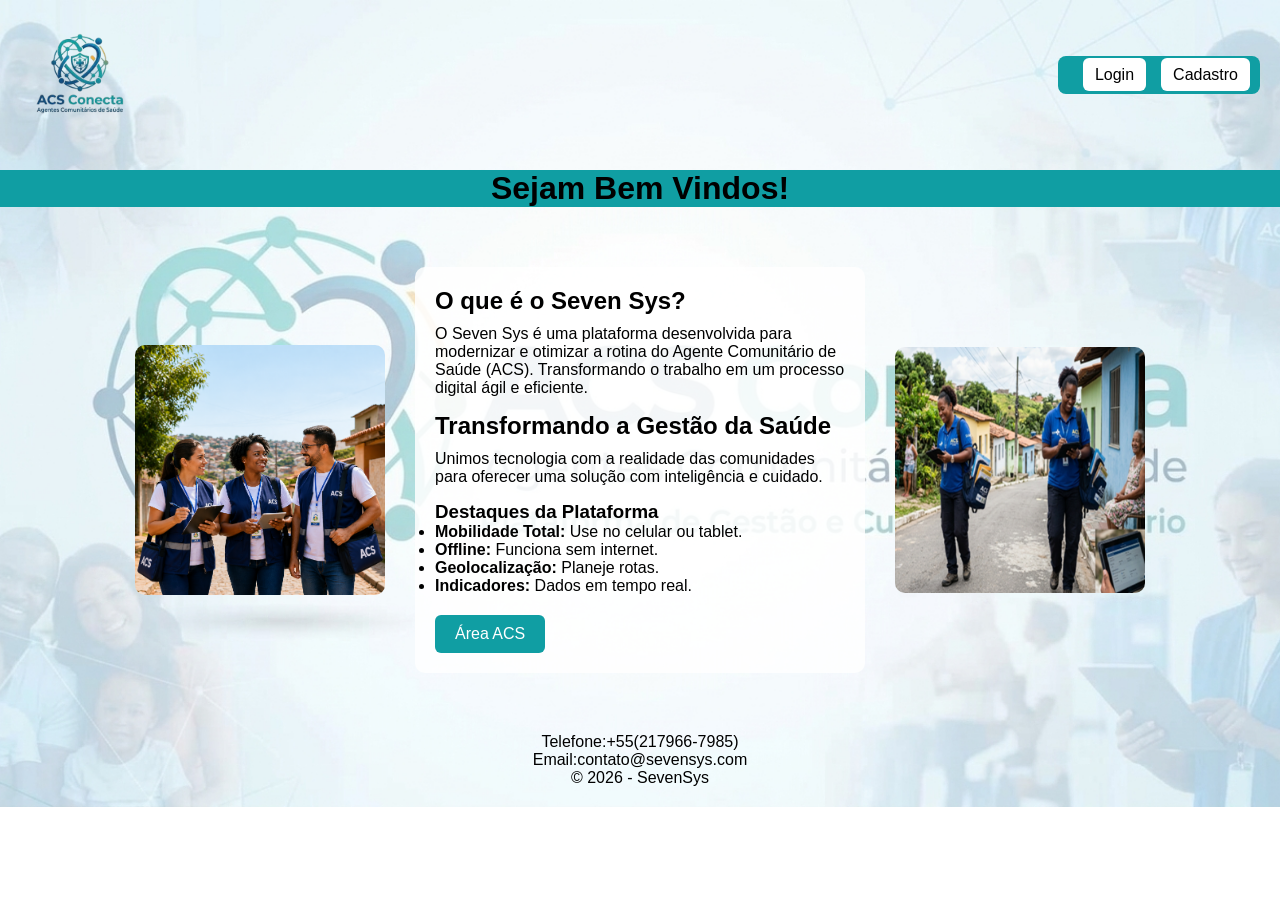
<file: index.html>
<!DOCTYPE html>
<html lang="pt-br">

<head>
    <meta charset="utf-8">
    <meta name="viewport" content="width=device-width, initial-scale=1.0">
    <title>SevenSys</title>
    <link rel="stylesheet" href="home.css">
</head>

<body>

<header>
    <img src="img/semfindo.png" alt="Logo" class="logo">

    <nav>
        <ul class="listabutao">
            <li><a href="loginjorge.html">Login</a></li>
            <li><a href="cadastros.html">Cadastro</a></li>
        </ul>
    </nav>
</header>

<h1 class="titulo">Sejam Bem Vindos!</h1>

<section class="container">
    
    <!-- IMAGEM ESQUERDA -->
    <img src="img/imagem_acs.png" alt="Equipe">

    <!-- TEXTO -->
    <div class="texto">
        <h2>O que é o Seven Sys?</h2>

        <p>
            O Seven Sys é uma plataforma desenvolvida para modernizar e otimizar a rotina do Agente Comunitário de Saúde (ACS).
            Transformando o trabalho em um processo digital ágil e eficiente.
        </p>

        <h2>Transformando a Gestão da Saúde</h2>

        <p>
            Unimos tecnologia com a realidade das comunidades para oferecer uma solução com inteligência e cuidado.
        </p>

        <h3>Destaques da Plataforma</h3>

        <ul class="lista">
            <li><b>Mobilidade Total:</b> Use no celular ou tablet.</li>
            <li><b>Offline:</b> Funciona sem internet.</li>
            <li><b>Geolocalização:</b> Planeje rotas.</li>
            <li><b>Indicadores:</b> Dados em tempo real.</li>
        </ul>

        <a href="loginjorge.html" class="botaoacs">Área ACS</a>
    </div>

    <!-- IMAGEM DIREITA -->
    <img src="img/acsmulher600.png" alt="ACS Mulher">

</section>

<footer>
    Telefone:+55(217966-7985)<br>
    Email:contato@sevensys.com<br>
    © 2026 - SevenSys<br>
</footer>

</body>
</html>
</file>
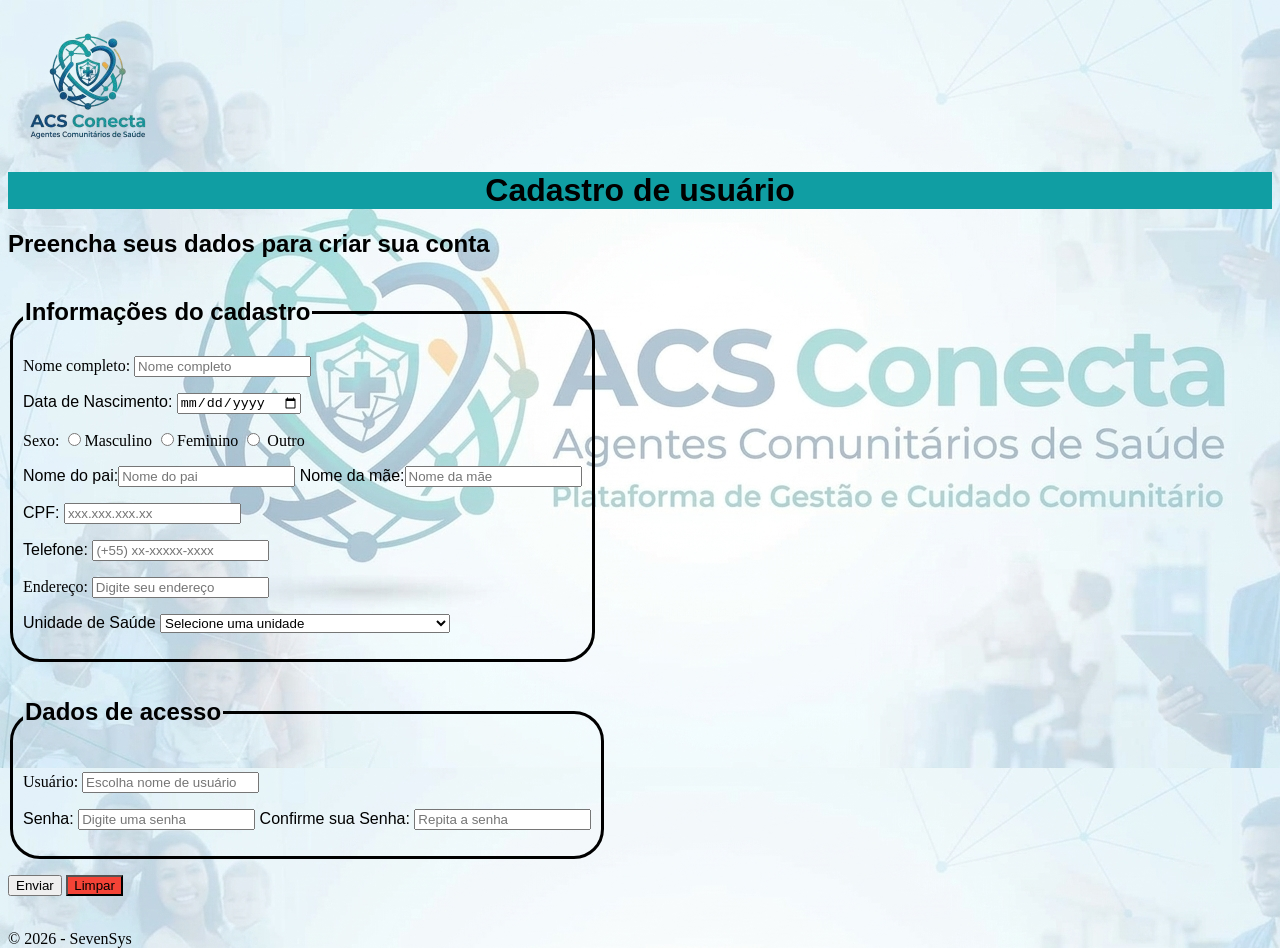
<file: cadastros.html>
<!DOCTYPE html>
<html lang="pt-br">
<head>
    <meta charset="UTF-8">
    <meta name="viewport" content="width=device-width, initial-scale=1.0">
    <title>Cadastro SevenSys</title>
    <link rel="stylesheet" href="sobre.css">
</head>
<body>
    <form>
        
    
    <a href="index.html"><img src="img/semfindo.png" alt="Logo"></a>
    <h1>Cadastro de usuário</h1>
    
    <h2> Preencha seus dados para criar sua conta </h2>
    <fieldset>
   <legend><h2>Informações do cadastro</h2></legend>
    
    <label for="inom"></label>
    Nome completo: <input type="text" name="nom" id="inom" placeholder="Nome completo" minlength="15" maxlength="60" required>

    <label for="dat"></label> 
    <p>Data de Nascimento: <input type="date" name="data" id="dat"></p>

<label for="sexo"></label>
    <label> Sexo: <input type="radio" name="sexo" id="M">Masculino</label>
    <label><input type="radio" name="sexo" id="F">Feminino</label>
    <label><input type="radio" name="sexo" id="O"> Outro</label>
<p>
    <label for="nomp"> </label>
     Nome do pai:<input type="text" name="inomp" id="nomp" placeholder="Nome do pai">
    <label for="nomm"> </label>
    Nome da mãe:<input type="text" name="inomm" id="nomm" placeholder="Nome da mãe">
</p>

<p>
    <label for="cpf"></label>
    CPF:
    <input type="text" maxlength="14"
    oninput="this.value = this.value
    .replace(/\D/g, '')
    .replace(/(\d{3})(\d)/, '$1.$2')
    .replace(/(\d{3})(\d)/, '$1.$2')
    .replace(/(\d{3})(\d{1,2})$/, '$1-$2')"
    pattern="\d{3}\.\d{3}\.\d{3}-\d{2}" placeholder="xxx.xxx.xxx.xx" required>
</p>

<label for="tel"></label>
<p>Telefone:  <input type="tel" name="itel" id="tel" placeholder="(+55) xx-xxxxx-xxxx" ></p>

<label for="end"></label>
Endereço: <input type="text" name="iend" id="end" placeholder="Digite seu endereço">
<p><div>
    <label for="inom"></label>
    Unidade de Saúde
    <select id="unit" class="uni" required>
      <option value="" class="unid">Selecione uma unidade</option>
      
      <optgroup label="Centros Municipais de Saúde (CMS)" class="text-black">
        <option value="CMS Adão Pereira Nunes" class="text-black">CMS Adão Pereira Nunes</option>
        <option value="CMS Alvimar de Carvalho" class="text-black">CMS Alvimar de Carvalho</option>
        <option value="CMS Belizário Penna" class="text-black">CMS Belizário Penna</option>
        <option value="CMS Dr. Woodrow Pimentel Pantoja" class="text-black">CMS Dr. Woodrow Pimentel Pantoja</option>
        <option value="CMS Manoel de Abreu" class="text-black">CMS Manoel de Abreu</option>
        <option value="CMS Pedro Nava" class="text-black">CMS Pedro Nava</option>
        <option value="CMS Professor Edgard Magalhães Gomes" class="text-black">CMS Professor Edgard Magalhães Gomes</option>
        <option value="CMS Vila do Céu" class="text-black">CMS Vila do Céu</option>
      </optgroup>
  
      <optgroup label="Clínicas da Família (CF)" class="text-black">
        <option value="CF Agenor de Miranda Araújo Neto" class="text-black">CF Agenor de Miranda Araújo Neto</option>
        <option value="CF Alkindar Soares Pereira Filho" class="text-black">CF Alkindar Soares Pereira Filho</option>
        <option value="CF Antônio Gonçalves Villa Sobrinho" class="text-black">CF Antônio Gonçalves Villa Sobrinho</option>
        <option value="CF Dr. Rogério Rocco" class="text-black">CF Dr. Rogério Rocco</option>
        <option value="CF Edgard Ferreira do Amaral" class="text-black">CF Edgard Ferreira do Amaral</option>
        <option value="CF Everton de Souza Santos" class="text-black">CF Everton de Souza Santos</option>
        <option value="CF Medalhista Olímpico Bruno Schmidt" class="text-black">CF Medalhista Olímpico Bruno Schmidt</option>
        <option value="CF Valdecir Salustiano Cardozo" class="text-black">CF Valdecir Salustiano Cardozo</option>
      </optgroup>
    </select>
  </div>
  </p>
</fieldset>



<p>
    <fieldset>
    <legend>
     <h2>Dados de acesso</h2>
     </legend> 
</p>
<label for="login"> </label>
   Usuário: <input type="text" name="ilogin" id="login" placeholder="Escolha nome de usuário" maxlength="6" minlength="6" required>

  <p> <label for="sen"></label>
   Senha: <input type="password" name="isen" id="sen" placeholder="Digite uma senha" minlength="8">
    Confirme sua Senha: <input type="password" name="isen" id="sen" placeholder="Repita a senha"></p>
    </fieldset>
    <p><a href="loginjorge.html"><input type="submit" value="Enviar"></a>
    <input type="reset" value="Limpar"></p>
    </form>
    <br>
<footer>
  © 2026 - SevenSys
</footer>

    
</body>
</html>
</file>
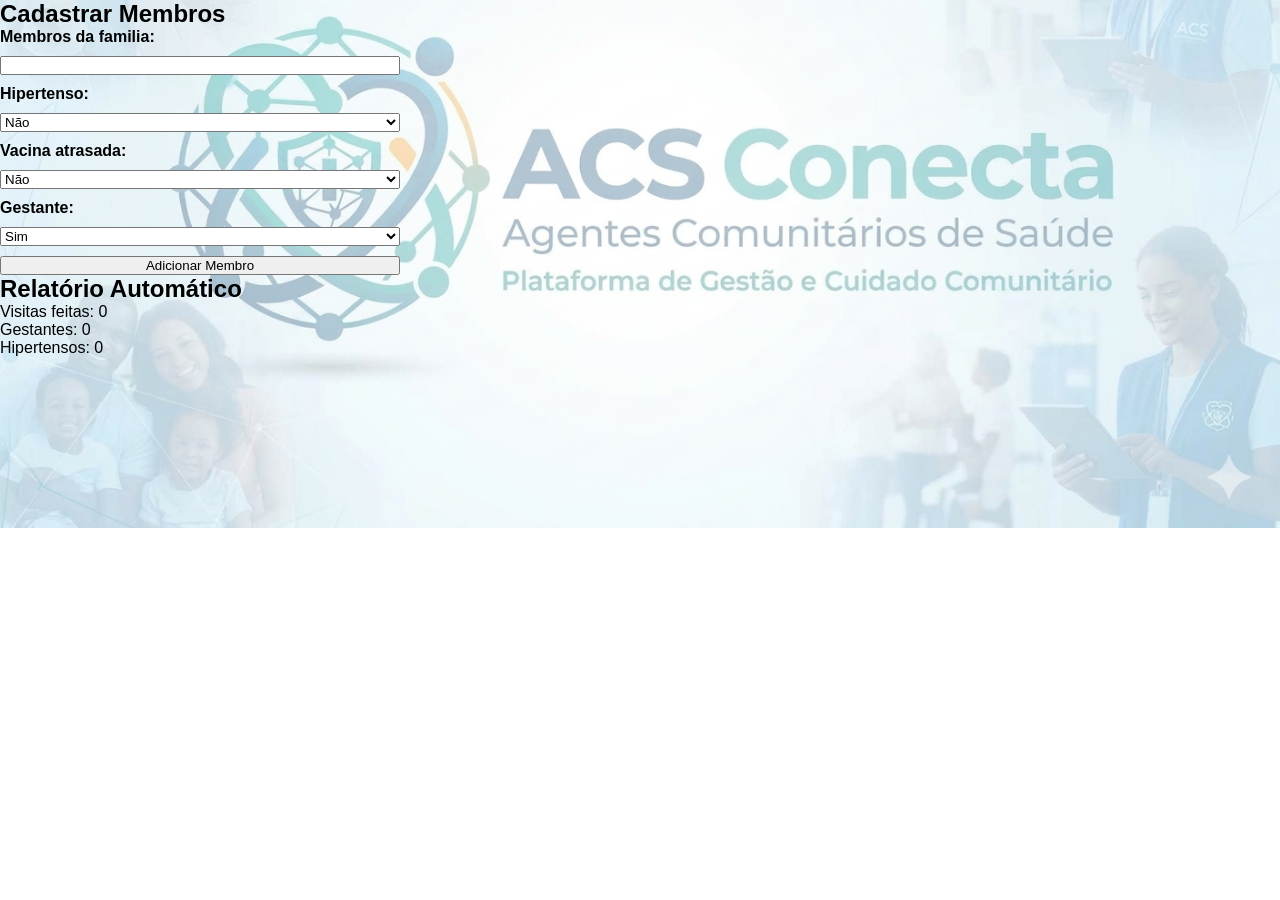
<file: cadfam.html>
<!DOCTYPE html>
<html lang="en">
<head>
    <meta charset="UTF-8">
    <meta name="viewport" content="width=device-width, initial-scale=1.0">
    <link rel="stylesheet" href="home.css">
    <link rel="stylesheet" href="cadfam.css">
    <title>Cadastrar Familia</title>
</head>
<body>
    <!DOCTYPE html>
<html lang="pt-br">
<head>
  <meta charset="UTF-8">
  <title>Controle de Visitas - Agente de Saúde</title>
  
</head>
<body>

<h2>Cadastrar Membros</h2>

<form id="formVisita">
  <label>Membros da familia:</label>
  <input type="text" id="casa" required>

  <label>Hipertenso:</label>
  <select id="hipertenso">
    <option value="0">Não</option>
    <option value="1">Sim</option>
  </select>

  <label>Vacina atrasada:</label>
  <select id="vacina">
    <option value="0">Não</option>
    <option value="1">Sim</option>
  </select>

  <label>Gestante:</label>
  <select id="prenatal">
    <option value="1">Sim</option>
    <option value="0">Não</option>
  </select>


  <a href="acsarea.html"><button type="button" onclick="adicionarVisita()">Adicionar Membro</button></a>
</form>

<div class="relatorio">
  <h2>Relatório Automático</h2>
  <p>Visitas feitas: <span id="visitas">0</span></p>
  <p>Gestantes: <span id="gestantes">0</span></p>
  <p>Hipertensos: <span id="hipertensos">0</span></p>

  
</div>

<script>
  let visitas = 0;
  let gestantes = 0;
  let hipertensos = 0;

  function adicionarVisita() {
    visitas++;

    let gestante = parseInt(document.getElementById("gestante").value);
    let hipertenso = parseInt(document.getElementById("hipertenso").value);
    let vacina = parseInt(document.getElementById("vacina").value);
    let prenatal = parseInt(document.getElementById("prenatal").value);
    let idoso = parseInt(document.getElementById("idoso").value);
    let casa = document.getElementById("casa").value;

    if (gestante) gestantes++;
    if (hipertenso) hipertensos++;

    document.getElementById("visitas").innerText = visitas;
    document.getElementById("gestantes").innerText = gestantes;
    document.getElementById("hipertensos").innerText = hipertensos;

    let listaAlertas = document.getElementById("alertas");

    if (vacina) {
      let li = document.createElement("li");
      li.innerText = casa + " - Vacina atrasada";
      listaAlertas.appendChild(li);
    }

    if (!prenatal) {
      let li = document.createElement("li");
      li.innerText = casa + " - Pré-natal pendente";
      listaAlertas.appendChild(li);
    }

    if (idoso) {
      let li = document.createElement("li");
      li.innerText = casa + " - Idoso sem visita";
      listaAlertas.appendChild(li);
    }

    document.getElementById("formVisita").reset();
  }
</script>

</body>
</html>
</body>
</html>
</file>
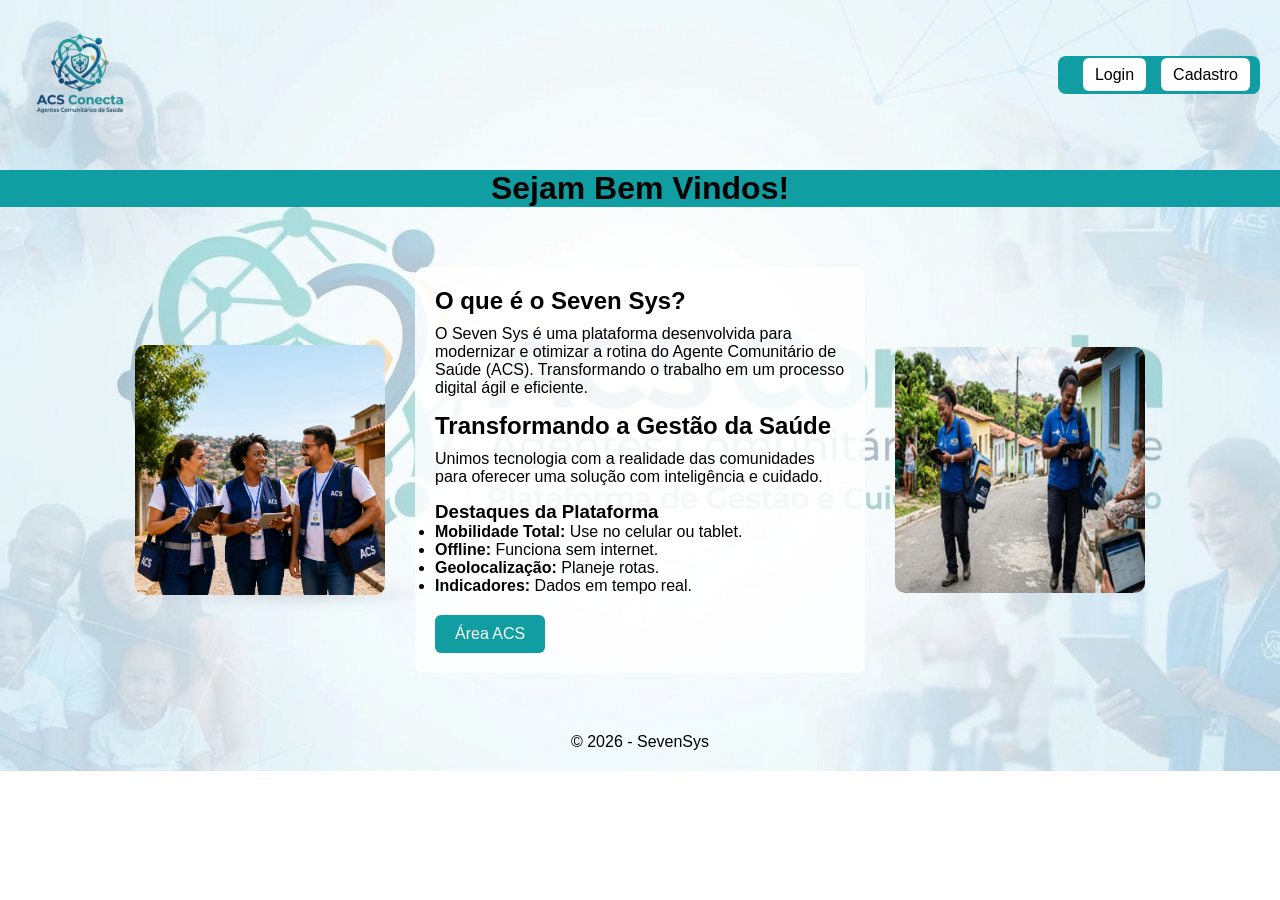
<file: home.html>
<!DOCTYPE html>
<html lang="pt-br">

<head>
    <meta charset="utf-8">
    <meta name="viewport" content="width=device-width, initial-scale=1.0">
    <title>SevenSys</title>
    <link rel="stylesheet" href="home.css">
</head>

<body>

<header>
    <img src="img/semfindo.png" alt="Logo" class="logo">

    <nav>
        <ul class="listabutao">
            <li><a href="loginjorge.html">Login</a></li>
            <li><a href="cadastros.html">Cadastro</a></li>
        </ul>
    </nav>
</header>

<h1 class="titulo">Sejam Bem Vindos!</h1>

<section class="container">
    
    <!-- IMAGEM ESQUERDA -->
    <img src="img/imagem_acs.png" alt="Equipe">

    <!-- TEXTO -->
    <div class="texto">
        <h2>O que é o Seven Sys?</h2>

        <p>
            O Seven Sys é uma plataforma desenvolvida para modernizar e otimizar a rotina do Agente Comunitário de Saúde (ACS).
            Transformando o trabalho em um processo digital ágil e eficiente.
        </p>

        <h2>Transformando a Gestão da Saúde</h2>

        <p>
            Unimos tecnologia com a realidade das comunidades para oferecer uma solução com inteligência e cuidado.
        </p>

        <h3>Destaques da Plataforma</h3>

        <ul class="lista">
            <li><b>Mobilidade Total:</b> Use no celular ou tablet.</li>
            <li><b>Offline:</b> Funciona sem internet.</li>
            <li><b>Geolocalização:</b> Planeje rotas.</li>
            <li><b>Indicadores:</b> Dados em tempo real.</li>
        </ul>

        <a href="loginjorge.html" class="botaoacs">Área ACS</a>
    </div>

    <!-- IMAGEM DIREITA -->
    <img src="img/acsmulher600.png" alt="ACS Mulher">

</section>

<footer>
    © 2026 - SevenSys
</footer>

</body>
</html>
</file>
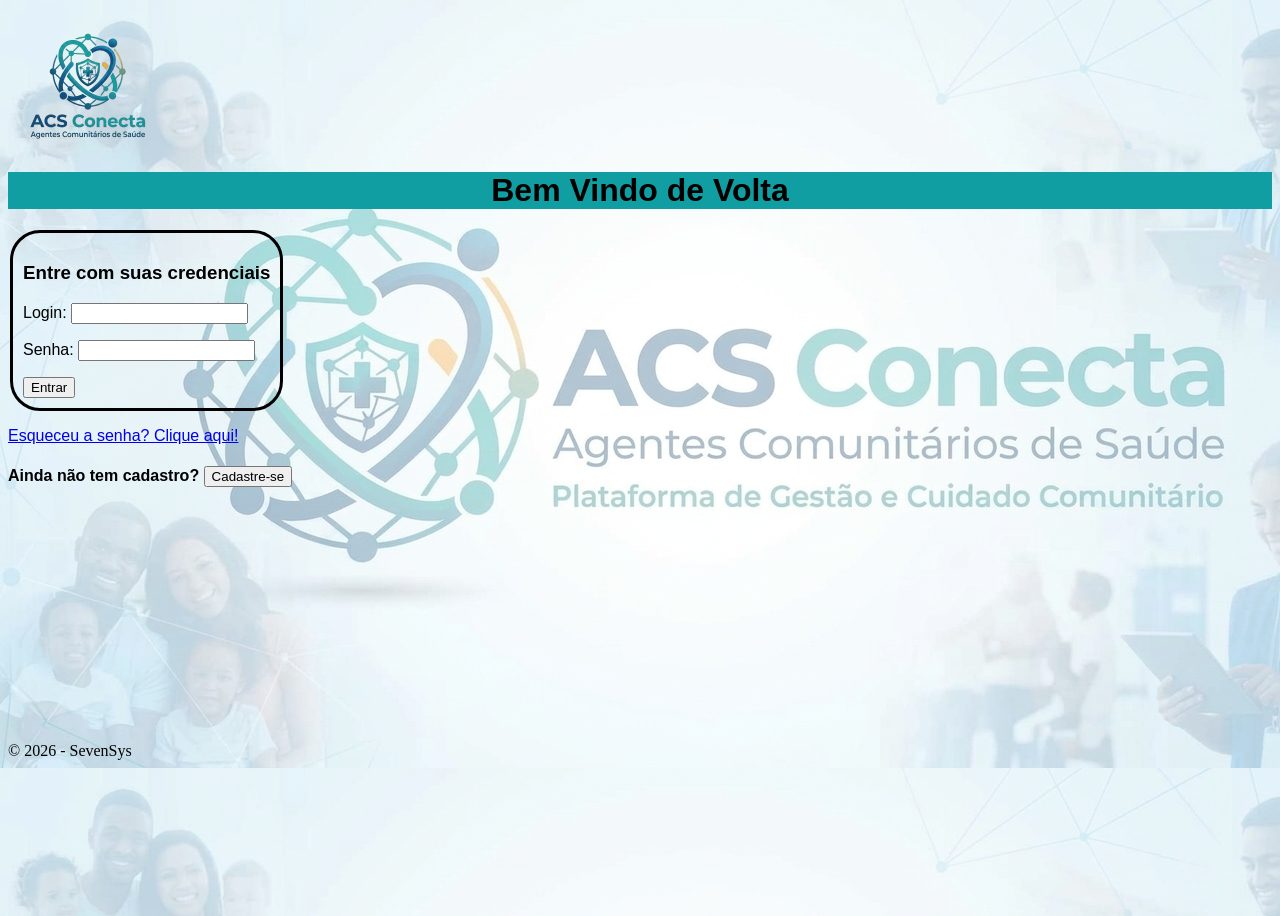
<file: loginjorge.html>
<!DOCTYPE html>
<html lang="en">
<head>
    <meta charset="UTF-8">
    <meta name="viewport" content="width=device-width, initial-scale=1.0">
    <title>Login SevenSys</title>
    <link rel="stylesheet" href="sobre.css">
</head>
<body>
   

    <a href="index.html"><img src="img/semfindo.png" alt="Logo"></a>
    <h1>Bem Vindo de Volta</h1>
    <fieldset> 
    <h3>Entre com suas credenciais</h3>

    <a action="javascript" method="post">
        <p>
            <label for="ilogin">Login:</label>
            <input type="text" name="login" id="ilogin" required>
        </p>

        <p>
            <label for="isenha">Senha:</label>
            <input type="password" name="senha" id="isenha" required>
        </p>

        <a href="acsarea.html"><input type="submit" value="Entrar"></a>
        </fieldset>
    </form>

    <p>
        <a href="recsenha.html">Esqueceu a senha? Clique aqui! </a>
    </p>
    <h4>Ainda não tem cadastro?
    
    <a href="cadastros.html" > <button class="btn-cadastro"> Cadastre-se</button> </a></h4>
    </form>
    <br>
    <br>
    <br>
    <br>
    <br>
    <br>
    <br>
    <br>
    <br>
    <br>
    <br>
    <br>
    <br>
    <footer>
    © 2026 - SevenSys
    </footer>

</body>
</html>
</file>
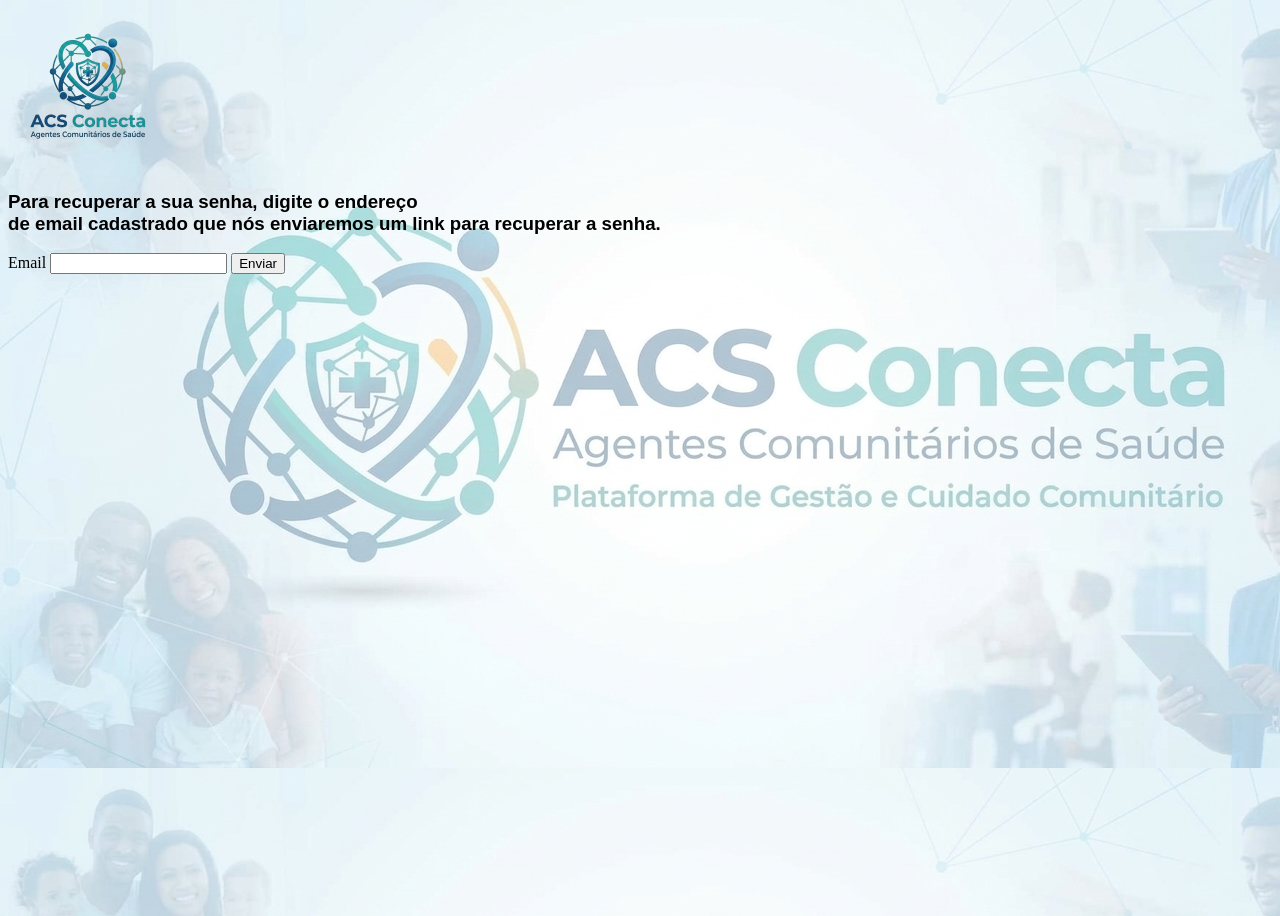
<file: recsenha.html>
<!DOCTYPE html>
<html lang="pt-br">
<head>
    <meta charset="UTF-8">
    <meta name="viewport" content="width=device-width, initial-scale=1.0">
    <title>Recuperar a senha</title>
    <link rel="stylesheet" href="sobre.css">

</head>
<body>
    <a href="index.html"><img src="img/semfindo.png" alt="Logo"></a>
    <h3>Para recuperar a sua senha, digite o endereço<br> de email cadastrado que nós enviaremos um link para recuperar a senha. </h3>
 <form>
    <label for="mail"> Email
    </label>
    <input type="email">
    <input type="submit" value="Enviar">
 </form>
    
</body>
</html>
</file>
<file: home.css>
* {
    margin: 0;
    padding: 0;
    box-sizing: border-box;
}

body {
    font-family: Arial, sans-serif;

    /* BACKGROUND */
    background-image: url("img/trasno.png");
    background-size: cover;
    background-position: center;
    background-repeat: no-repeat;
    
}

/* HEADER */
header {
    display: flex;
    justify-content: space-between;
    align-items: center;
    padding: 15px 20px;
    
}

.logo {
    width: 120px;
}

/* NAV */
nav {
    background-color: rgb(16, 158, 163);
    padding: 10px;
    border-radius: 8px;
}

.listabutao {
    list-style: none;
    display: flex;
}

.listabutao li {
    margin-left: 15px;
}

.listabutao a {
    text-decoration: none;
    color: black;
    background-color: white;
    padding: 8px 12px;
    border-radius: 6px;
    transition: 0.3s;
}

.listabutao a:hover {
    background-color: #00bcd4;
}

/* TÍTULO */
.titulo {
    text-align: center;
    margin: 20px 0;
    background-color: rgb(16, 158, 163);
}

/* CONTAINER */
.container {
    display: flex;
    align-items: center;
    justify-content: center;
    gap: 30px;
    padding: 40px;
}

/* IMAGENS */
.container img {
    width: 250px;
    border-radius: 10px;
}

/* TEXTO */
.texto {
    max-width: 450px;
    background-color: rgba(255, 255, 255, 0.85);
    padding: 20px;
    border-radius: 10px;
}

.texto h2 {
    margin-bottom: 10px;
}

.texto p {
    margin-bottom: 15px;
}

/* LISTA */
.lista {
    margin-bottom: 20px;
}

/* BOTÃO */
.botaoacs {
    display: inline-block;
    text-decoration: none;
    background-color: rgb(16, 158, 163);
    color: white;
    padding: 10px 20px;
    border-radius: 6px;
}

/* FOOTER */
footer {
    text-align: center;
    padding: 20px;
}

/* RESPONSIVO */
@media (max-width: 768px) {
    .container {
        flex-direction: column;
        text-align: center;
    }
}
</file>
<file: sobre.css>
h1{text-align:center;background:rgb(16, 158, 163);
margin-top:auto;font-family:Arial, Helvetica, sans-serif}
    
    body{ margin: 10;
      height: 100vh;
      background-image: url(img/trasno.png);
      position:relative;
    }
    
    fieldset {

    border: 3px solid; 
    border-radius: 30px; /* Opcional: arredonda os cantos */
    padding: 10px;      /* Opcional: espaçamento interno */
    display:inline-block;
}
input[type="submit"]
input[type="reset"]{
  font-size: 16px;
  padding: 10px 20px;
  border: none;
  background-color: rgb(16, 158, 163);
  color: white;
  cursor: pointer;
  border-radius: 5px;
}

input[type="reset"] {
  background-color: #f44336;
}
h2{
  font-family:Arial, Helvetica, sans-serif
}
h3{
  font-family:Arial, Helvetica, sans-serif
}
h4{
  font-family:Arial, Helvetica, sans-serif
}
p{
  font-family:Arial, Helvetica, sans-serif;
}
div{
  font-family:Arial, Helvetica, sans-serif;
}
ul{
  font-family:Arial, Helvetica, sans-serif
}
.topo {
  position: relative;
  background: rgb(16, 158, 163);
  padding: 5px;
}

.topo h1 {
  text-align: center;
  margin: 0;
  font-family: Arial, Helvetica, sans-serif;
}

.menu_inicial  {
  position: absolute;
  right: 10px;
  top: 50%;
  transform: translateY(-50%);
  font-size: 30px
}
.img {
    max-width: 100%;
    height: auto;
}
.unit{font-family: Arial, Helvetica, sans-serif;
}
.unidade{
  font-family: Arial, Helvetica, sans-serif;
}
.unid{
  font-family: Arial, Helvetica, sans-serif;
}
</file>
<file: cadfam.css>
form {
    display: flex;
    flex-direction: column;
    gap: 10px; /* espaço entre os campos */
    max-width: 400px;
  }
  
  label {
    font-weight: bold;
  }
  
  input, select, button {
    width: 100%;
  }
</file>
